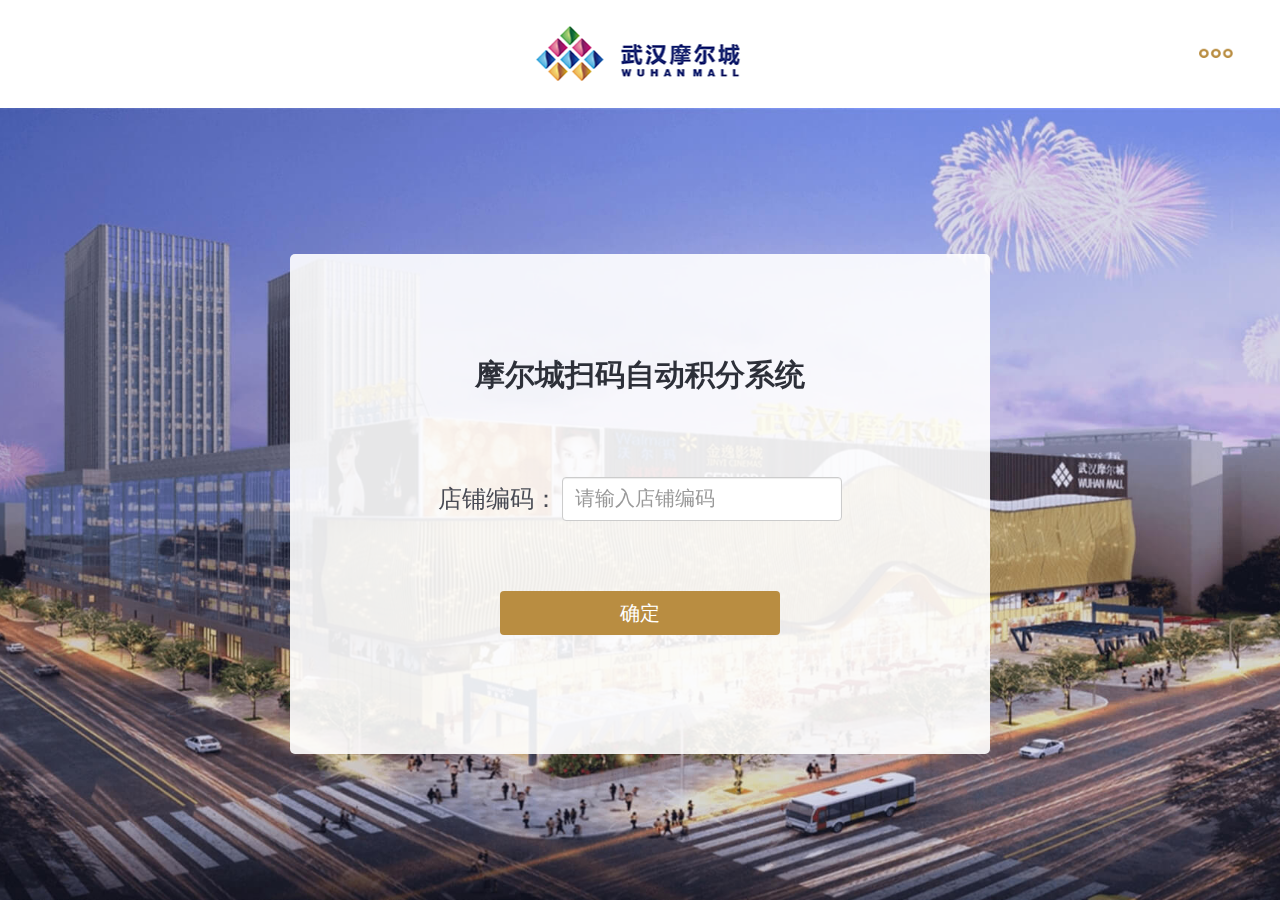
<file: system/www/view/index.html>
<!DOCTYPE html>
<html lang="en">
<head>
    <meta charset="UTF-8">
    <meta name="viewport" content="width=device-width, initial-scale=1.0">
    <meta http-equiv="X-UA-Compatible" content="ie=edge">
    <link rel="stylesheet" href="css/bootstrap.min.css">
	<link rel="stylesheet" href="css/index.css">
    <title>扫码积分系统</title>
</head>

<body>
	<div class="more-container">
		<img class="more" src="img/more.png" alt="">
	</div>
	<!-- 退出登录下拉 -->
	<div class="logout">
		<div class="sanjiao"></div>
		<div class="item" id="close">
			<img src="img/icon1.png" alt="">
			<span>关闭</span>
		</div>
		<div class="item" id="log-off">
			<img src="img/icon2.png" alt="">
			<span>注销</span>
		</div>
	</div>
    <header class="header" id="header">
        <span class="hm" id="shopName"></span>
    </header>
    <section class="bg-container hide">
        <!-- 二维码生成中，稍后窗口 -->
        <div class="content-wrapper active">
            <div class="hm-title" id="codeTitle">积分二维码生成中，请稍后</div>
            <div class="money" id="moneyTxt"></div>
            <img class="bg-img" id="codeImg" src="img/default.png" alt="">
        </div>
    </section>
	<div id="qrcode" style="display:none;width:1px;height:1px;overflow:hidden"></div>
	<!-- 登录成功弹窗 -->
    <div class="page-shade hide"></div>
    <div id="msg" class="suc-pop hide"></div>
	<!-- loading状态 -->
    <div class="loading-wrapper hide">
        <img src="img/loading.gif" alt="">
        <p>请稍后...</p>
    </div>

    <script src="js/jquery-1.11.3.js"></script>
    <script src="js/jquery.cookie.js"></script>
	<script src="js/bootstrap.min.js"></script>
	<script src="js/jquery.qrcode.min.js"></script>
	<script src="js/common.js"></script>
    <script>
	//socket url
	var socketUrl = 'ws://10.0.15.203:33001';
	var socket;
	var isConnected = false;	//是否连接
    var isReConnected = false;		//软件是否关闭
	var totalConnectNum = 99999;   //总重连次数
	var currentConnectNum = 0;
	var reInt;
	var jumpInt;
	var jumpCycle = 5000;	//心跳周期
	var reConnectCycle = 3000;	//重连周期
	var codeshowTime = 60000*10;	//一分钟
	var showInt;

	//获取token
	var token =  $.cookie('auth_token');
	var shopName =  $.cookie('shop_name');
	if (typeof(token) == "undefined" || token == ""){
		self.location='login.html';
	}else{
		$('#shopName').html(shopName);
		$('.bg-container').removeClass('hide');
		connectSocket();
	}

	//处理websocket
	function webSocket(url){
		if (typeof(url) == "undefined" || url==''){
			console.log('socket地址不能为空');
			return;
		}
		socket = new WebSocket(url);
		socket.onopen = function(evt) {
			loading(false);
			console.log(evt);
			currentConnectNum = 0;
			isConnected = true;
			isReConnected = false;
			clearTimeout(reInt);
			showMsg();
			socket.send("{\"msg_type\":\"login\",\"token\":\"" + token + "\"}");
			jumpInt = setInterval('jumpHeartThread()', jumpCycle);	//心跳检测
        };
        socket.onclose = function(evt) {
			clearInterval(jumpInt);
			isConnected = false;
			console.log("reconnectSocket");
			WriteLog('重连socket');
			if(!isReConnected){
				connectSocket();
			}
        };
        socket.onmessage = function(evt) {
			
			receiveData(evt);
        };
        socket.onerror = function(evt) {
			//判断连接次数
			console.log("Connected fail");
			currentConnectNum++;
			if (currentConnectNum> totalConnectNum)
			{
				socket.close();
				showMsg("服务器连接已失败! 请联系管理人员.",0);
				WriteLog('服务器连接已失败! 请联系管理人员','e');
			}else{
				isReConnected = true;
				isConnected = false;
				reInt = setTimeout('connectSocket()',reConnectCycle);
				showMsg("服务器连接失败, 正在重新连接("+ currentConnectNum + ")次",0);
				WriteLog('服务器连接失败, 正在重新连接','e');
			}
        };
	}
	
	//二维码转换图片
	function codeToImages(codeStr){
		$('#qrcode').html('').qrcode({
		render:"canvas",
		text: codeStr,
		width:475,
		height:475
		});
		var canvas = $("#qrcode").find("canvas").attr('id','codeCanvas');
		var cc = document.getElementById('codeCanvas');
		$('#codeImg').attr('src',cc.toDataURL("image/png"));
	}
	
	//心跳检测
	function jumpHeartThread(){
		console.log("jumpHeart");
		socket.send("{\"msg_type\":\"\"}");
	}
	
	//处理数据
	function receiveData(evt){
		console.log("Received Message: " + evt.data);
		if(typeof(evt.data) == 'undefined' || evt.data==''){
			showMsg("数据异常",'e');
			return;
		}
		var data = $.parseJSON(evt.data);
			if(typeof(data["code"]) != "undefined"){
				if (data["code"] == '200'){
					switch (data["msg_type"])
					{
						//返回二维码url
						case "code_url":
							if (data["money"] != null && parseInt(data["money"])>0){
								console.log("img link:" + data["url"]);
								codeToImages(data["url"]);
								$('#moneyTxt').html('￥' + data["money"]);
								$('#codeTitle').html("微信扫码  自动积分");
								clearTimeout(showInt);
								showInt = setTimeout('hiddenCode()',codeshowTime);
							}
							else
							{
								$('#codeImg').attr('src','img/error.png');
								$('#moneyTxt').html('');
								$('#codeTitle').html("积分获取异常");
							}
							break;
					}
				}else if (data["code"] == '400'){
					switch (data["msg_type"])
					{
						case "loginfail":
							showMsg("店铺编号异常!");
							WriteLog('店铺编号异常!','e');
							break;
						case "unbindlogin":
							showMsg("店铺编号已在其它地方登陆! 请重试");
							WriteLog('店铺编号已在其它地方登陆! 请重试','e');
							break;
					}
					if (socket != null){
						socket.close();
					}
					//退出登录
					logOut();
				}
			}else{
				console.log("Error: code is undefined");
			}
	}

	function connectSocket(){
		loading(true);
		console.log("is Connected");
		WriteLog('开始连接socket');
		if (!isConnected)
		{
			webSocket(socketUrl);
		}
	}
	
	//隐藏二维码
	function hiddenCode(){
		clearTimeout(showInt);
		$('#moneyTxt').html('');
		$('#codeImg').attr('src','img/default.png');
		$('#codeTitle').html("积分二维码生成中，请稍后");
	}

	function logOut(){
		if(isConnected){
			socket.close();
		}
		$.cookie('auth_token', '');
		$.cookie('shop_name', '');
		WriteLog('退出登录');
		self.location = 'login.html';
	}
	$(function () {
		var bIsAndroid = isAndroid();
		if (bIsAndroid) {
			$('#close').css('display', 'none');
		}
	})
    </script>
</body>
</html>
</file>
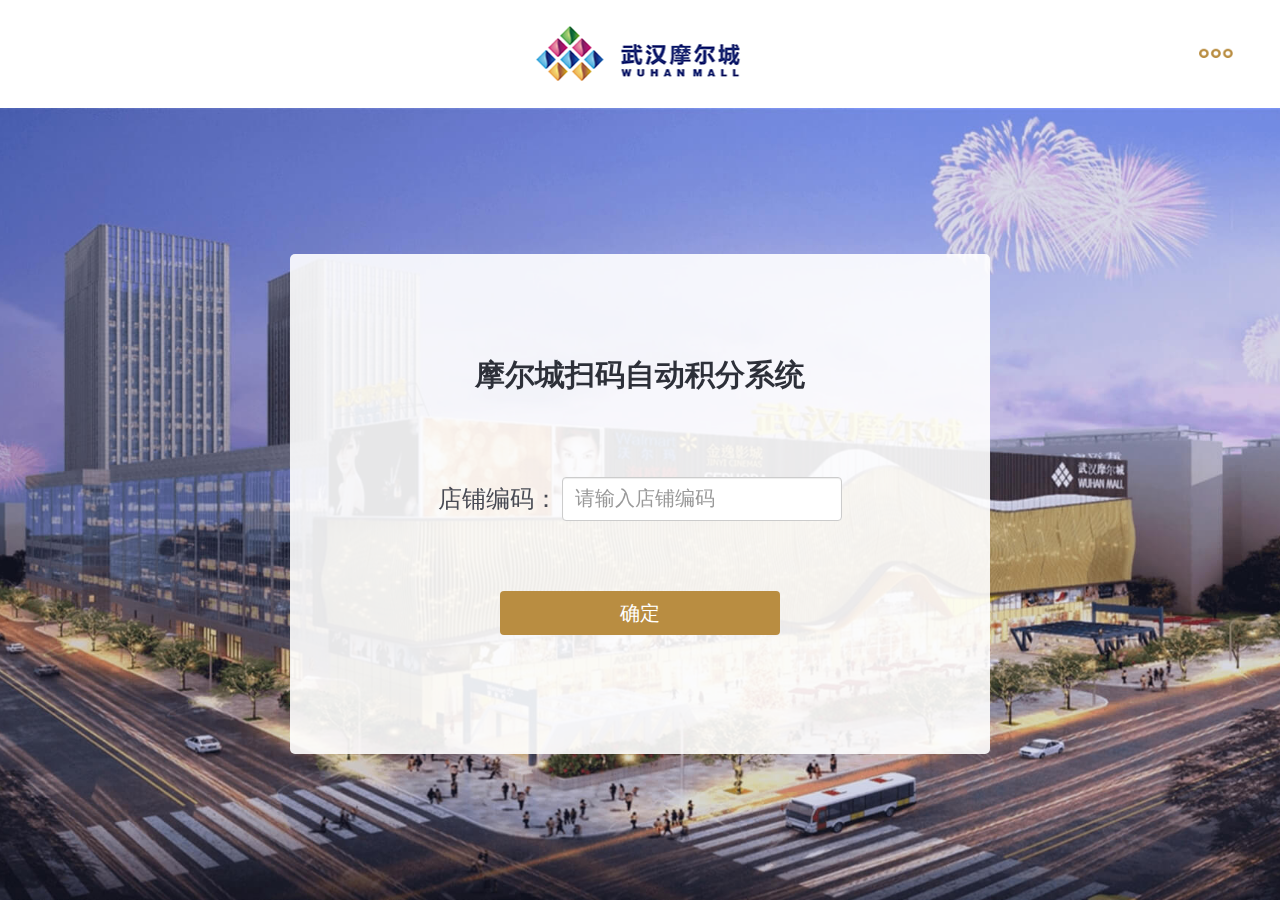
<file: system/www/view/index_test.html>
<!DOCTYPE html>
<html lang="en">
<head>
    <meta charset="UTF-8">
    <meta name="viewport" content="width=device-width, initial-scale=1.0">
    <meta http-equiv="X-UA-Compatible" content="ie=edge">
    <link rel="stylesheet" href="css/bootstrap.min.css">
	<link rel="stylesheet" href="css/index.css">
    <title>扫码积分系统</title>
</head>

<body>
	<div class="more-container">
		<img class="more" src="img/more.png" alt="">
	</div>
	<!-- 退出登录下拉 -->
	<div class="logout">
		<div class="sanjiao"></div>
		<div class="item" id="close">
			<img src="img/icon1.png" alt="">
			<span>关闭</span>
		</div>
		<div class="item" id="log-off">
			<img src="img/icon2.png" alt="">
			<span>注销</span>
		</div>
	</div>
    <header class="header" id="header">
        <span class="hm" id="shopName"></span>
    </header>
    <section class="bg-container hide">
        <!-- 二维码生成中，稍后窗口 -->
        <div class="content-wrapper active">
            <div class="hm-title" id="codeTitle">积分二维码生成中，请稍后</div>
            <div class="money" id="moneyTxt"></div>
            <img class="bg-img" id="codeImg" src="img/default.png" alt="">
        </div>
    </section>
	<div id="qrcode" style="display:none;width:1px;height:1px;overflow:hidden"></div>
	<!-- 登录成功弹窗 -->
    <div class="page-shade hide"></div>
    <div id="msg" class="suc-pop hide"></div>
	<!-- loading状态 -->
    <div class="loading-wrapper hide">
        <img src="img/loading.gif" alt="">
        <p>请稍后...</p>
    </div>

    <script src="js/jquery-1.11.3.js"></script>
    <script src="js/jquery.cookie.js"></script>
	<script src="js/bootstrap.min.js"></script>
	<script src="js/jquery.qrcode.min.js"></script>
	<script src="js/common.js"></script>
    <script>
	//socket url
	var socketUrl = 'ws://10.0.15.203:33001';
	var socket;
	var isConnected = false;	//是否连接
    var isReConnected = false;		//软件是否关闭
	var totalConnectNum = 99999;   //总重连次数
	var currentConnectNum = 0;
	var reInt;
	var jumpInt;
	var jumpCycle = 5000;	//心跳周期
	var reConnectCycle = 3000;	//重连周期
	var codeshowTime = 60000*10;	//一分钟
	var showInt;

	//获取token
    var search = window.location.search.substr(1);
    var searcharr = search.split('&');
    var token = undefined; // =  $.cookie('auth_token');
    var shopName; // =  $.cookie('shop_name');
    for(var i=0;i<searcharr.length;i++){
        var searchtmp = searcharr[i].split('=');
        if(searchtmp[0] == 'token'){
            token = searchtmp[1];
        }
        if(searchtmp[0] == 'shop_name'){
            shopName = searchtmp[1];
        }
    }
    
	if (typeof(token) == "undefined"){
		self.location='login.html';
	}else{
		$('#shopName').html(shopName);
		$('.bg-container').removeClass('hide');
		connectSocket();
	}

	//处理websocket
	function webSocket(url){
		if (typeof(url) == "undefined" || url==''){
			console.log('socket地址不能为空');
			return;
		}
		socket = new WebSocket(url);
		socket.onopen = function(evt) {
			loading(false);
			console.log(evt);
			currentConnectNum = 0;
			isConnected = true;
			isReConnected = false;
			clearTimeout(reInt);
			showMsg();
			socket.send("{\"msg_type\":\"login\",\"token\":\"" + token + "\"}");
			//jumpInt = setInterval('jumpHeartThread()', jumpCycle);	//心跳检测
        };
        socket.onclose = function(evt) {
			clearInterval(jumpInt);
			isConnected = false;
			console.log("reconnectSocket");
			WriteLog('重连socket');
			if(!isReConnected){
				//connectSocket();
			}
        };
        socket.onmessage = function(evt) {
			
			receiveData(evt);
        };
        socket.onerror = function(evt) {
			//判断连接次数
			console.log("Connected fail");
			currentConnectNum++;
			if (currentConnectNum> totalConnectNum)
			{
				socket.close();
				showMsg("服务器连接已失败! 请联系管理人员.",0);
				WriteLog('服务器连接已失败! 请联系管理人员','e');
			}else{
				isReConnected = true;
				isConnected = false;
				reInt = setTimeout('connectSocket()',reConnectCycle);
				showMsg("服务器连接失败, 正在重新连接("+ currentConnectNum + ")次",0);
				WriteLog('服务器连接失败, 正在重新连接','e');
			}
        };
	}
	
	//二维码转换图片
	function codeToImages(codeStr){
		$('#qrcode').html('').qrcode({
		render:"canvas",
		text: codeStr,
		width:475,
		height:475
		});
		var canvas = $("#qrcode").find("canvas").attr('id','codeCanvas');
		var cc = document.getElementById('codeCanvas');
		$('#codeImg').attr('src',cc.toDataURL("image/png"));
	}
	
	//心跳检测
	function jumpHeartThread(){
		console.log("jumpHeart");
		socket.send("{\"msg_type\":\"\"}");
	}
	
	//处理数据
	function receiveData(evt){
		console.log("Received Message: " + evt.data);
		if(typeof(evt.data) == 'undefined' || evt.data==''){
			showMsg("数据异常",'e');
			return;
		}
		var data = $.parseJSON(evt.data);
			if(typeof(data["code"]) != "undefined"){
				if (data["code"] == '200'){
					switch (data["msg_type"])
					{
						//返回二维码url
						case "code_url":
							if (data["money"] != null && parseInt(data["money"])>0){
								console.log("img link:" + data["url"]);
								codeToImages(data["url"]);
								$('#moneyTxt').html('￥' + data["money"]);
								$('#codeTitle').html("微信扫码  自动积分");
								clearTimeout(showInt);
								showInt = setTimeout('hiddenCode()',codeshowTime);
							}
							else
							{
								$('#codeImg').attr('src','/img/error.png');
								$('#moneyTxt').html('');
								$('#codeTitle').html("积分获取异常");
							}
							break;
					}
				}else if (data["code"] == '400'){
					switch (data["msg_type"])
					{
						case "loginfail":
							showMsg("店铺编号异常!");
							WriteLog('店铺编号异常!','e');
							break;
						case "unbindlogin":
							showMsg("店铺编号已在其它地方登陆! 请重试");
							WriteLog('店铺编号已在其它地方登陆! 请重试','e');
							break;
					}
					if (socket != null){
						socket.close();
					}
					//退出登录
					//logOut();
				}
			}else{
				console.log("Error: code is undefined");
			}
	}

	function connectSocket(){
		loading(true);
		console.log("is Connected");
		WriteLog('开始连接socket');
		if (!isConnected)
		{
			webSocket(socketUrl);
		}
	}
	
	//隐藏二维码
	function hiddenCode(){
		clearTimeout(showInt);
		$('#moneyTxt').html('');
		$('#codeImg').attr('src','img/default.png');
		$('#codeTitle').html("积分二维码生成中，请稍后");
	}

	function logOut(){
		if(isConnected){
			socket.close();
		}
		$.cookie('auth_token', '');
		$.cookie('shop_name', '');
		WriteLog('退出登录');
		self.location = 'login.html';
	}
    </script>
</body>
</html>
</file>
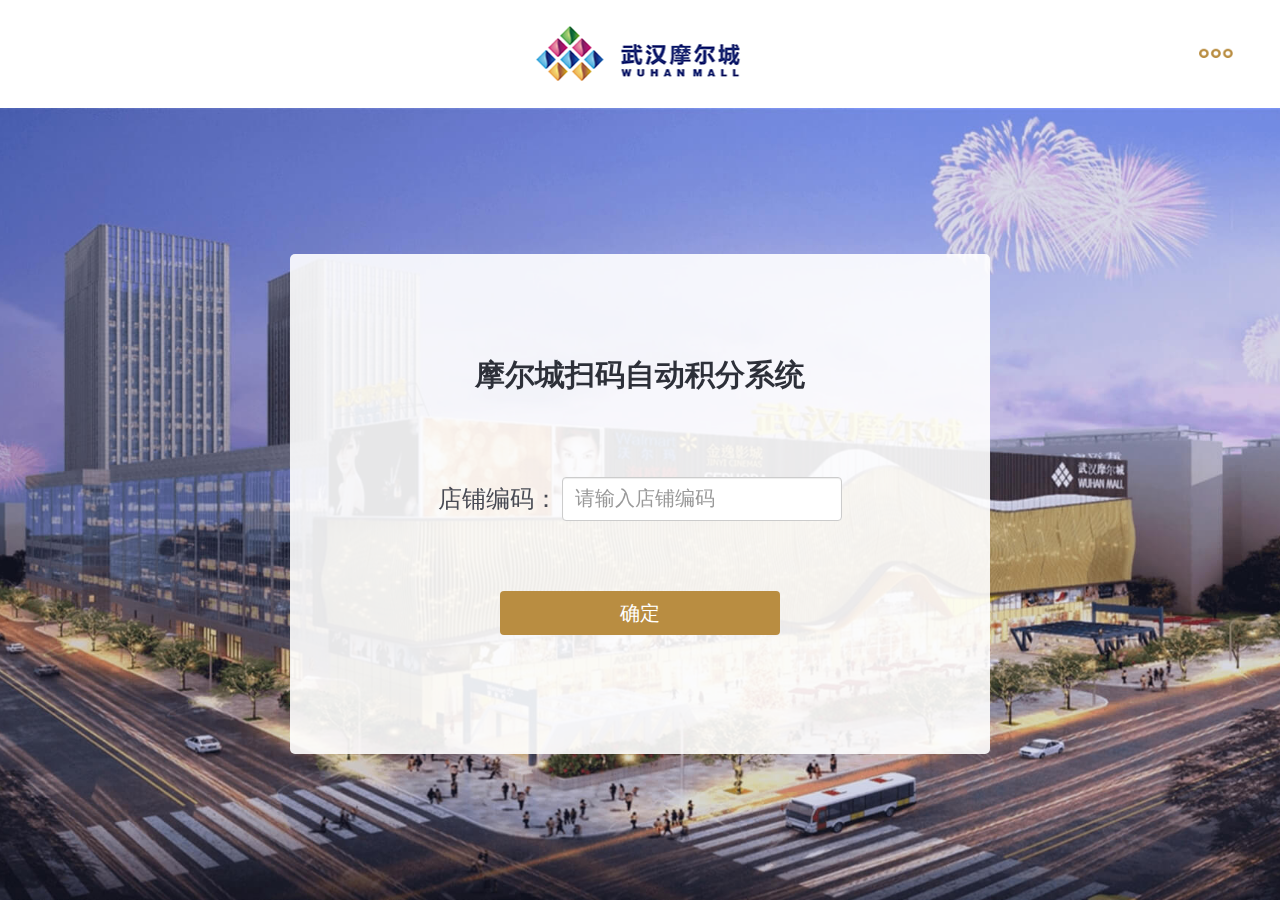
<file: system/www/view/login.html>
<!DOCTYPE html>
<html lang="en">

<head>
    <meta charset="UTF-8">
	<meta name="viewport" content="width=device-width,initial-scale=1.0,minimum-scale=1.0,maximum-scale=1.0,user-scalable=no">
    <meta http-equiv="X-UA-Compatible" content="ie=edge">
    <link rel="stylesheet" href="css/bootstrap.min.css">
	<link rel="stylesheet" href="css/index.css">
    <title>扫码积分系统</title>
</head>
<body>
	<div class="more-container">
		<img class="more" src="img/more.png" alt="">
	</div>
	<!-- 退出登录下拉 -->
	<div class="logout">
		<div class="sanjiao"></div>
		<div class="item" id="close">
			<img src="img/icon1.png" alt="">
			<span>关闭</span>
		</div>
	</div>
    <header class="header" id="header">
        <img class="logo" src="img/logo.png" alt="">
    </header>
    <section class="bg-container">
        <div class="content-wrapper">
            <div class="title">摩尔城扫码自动积分系统</div>
            <div class="shop-code">
                <label id="label" for="code">店铺编码：</label>
                <input type="text" class="form-control" onclick='OnKeyPanel();' placeholder="请输入店铺编码" id="code">
            </div>
            <button class="button" id="sub_btn">确定</button>
        </div>
    </section>
    <!-- 登录成功弹窗 -->
    <div class="page-shade hide"></div>
    <div id="msg" class="suc-pop hide"></div>

	<!-- loading状态 -->
    <div class="loading-wrapper hide">
        <img src="img/loading.gif" alt="">
        <p>请稍后...</p>
    </div>

<script src="js/jquery-1.11.3.js"></script>
<script src="js/jquery.cookie.js"></script>
<script src="js/bootstrap.min.js"></script>
<script type="text/javascript" src="js/common.js"></script>
<script>
var HttpUrl = 'http://10.0.15.203:33001';

// 点击提交
$('#sub_btn').click(function () {
	var code = $('#code').val();
	if (code == '') {
		showMsg("店铺编码不能为空");
		return;
	}
	$.ajax({
		url: HttpUrl + '/login.php',
		type: 'POST', //GET
		async: true,    //或false,是否异步
		data: {
			msgtype: 'login', meccode: code
		},
		timeout: 5000,    //超时时间
		dataType: 'json',    //返回的数据格式：json/xml/html/script/jsonp/text
		beforeSend: function (xhr) { },
		success: function (data, textStatus, jqXHR) {
			if (data.code == 200) {
				$.cookie('auth_token', data.token);
				$.cookie('shop_name', data.shop_name);
				self.location = 'index.html';
			} else {
				showMsg(data.msg);
			}
			console.log(data);
		},
		error: function (xhr, textStatus) {
			showMsg("服务错误");
			WriteLog('登录失败！服务器错误','e');
			return;
		}
	})
});

$(function() {
	var bIsAndroid = isAndroid();
	if(bIsAndroid) {
		$('.more-container').css('display','none');
	}
})
</script>
</body>
</html>
</file>
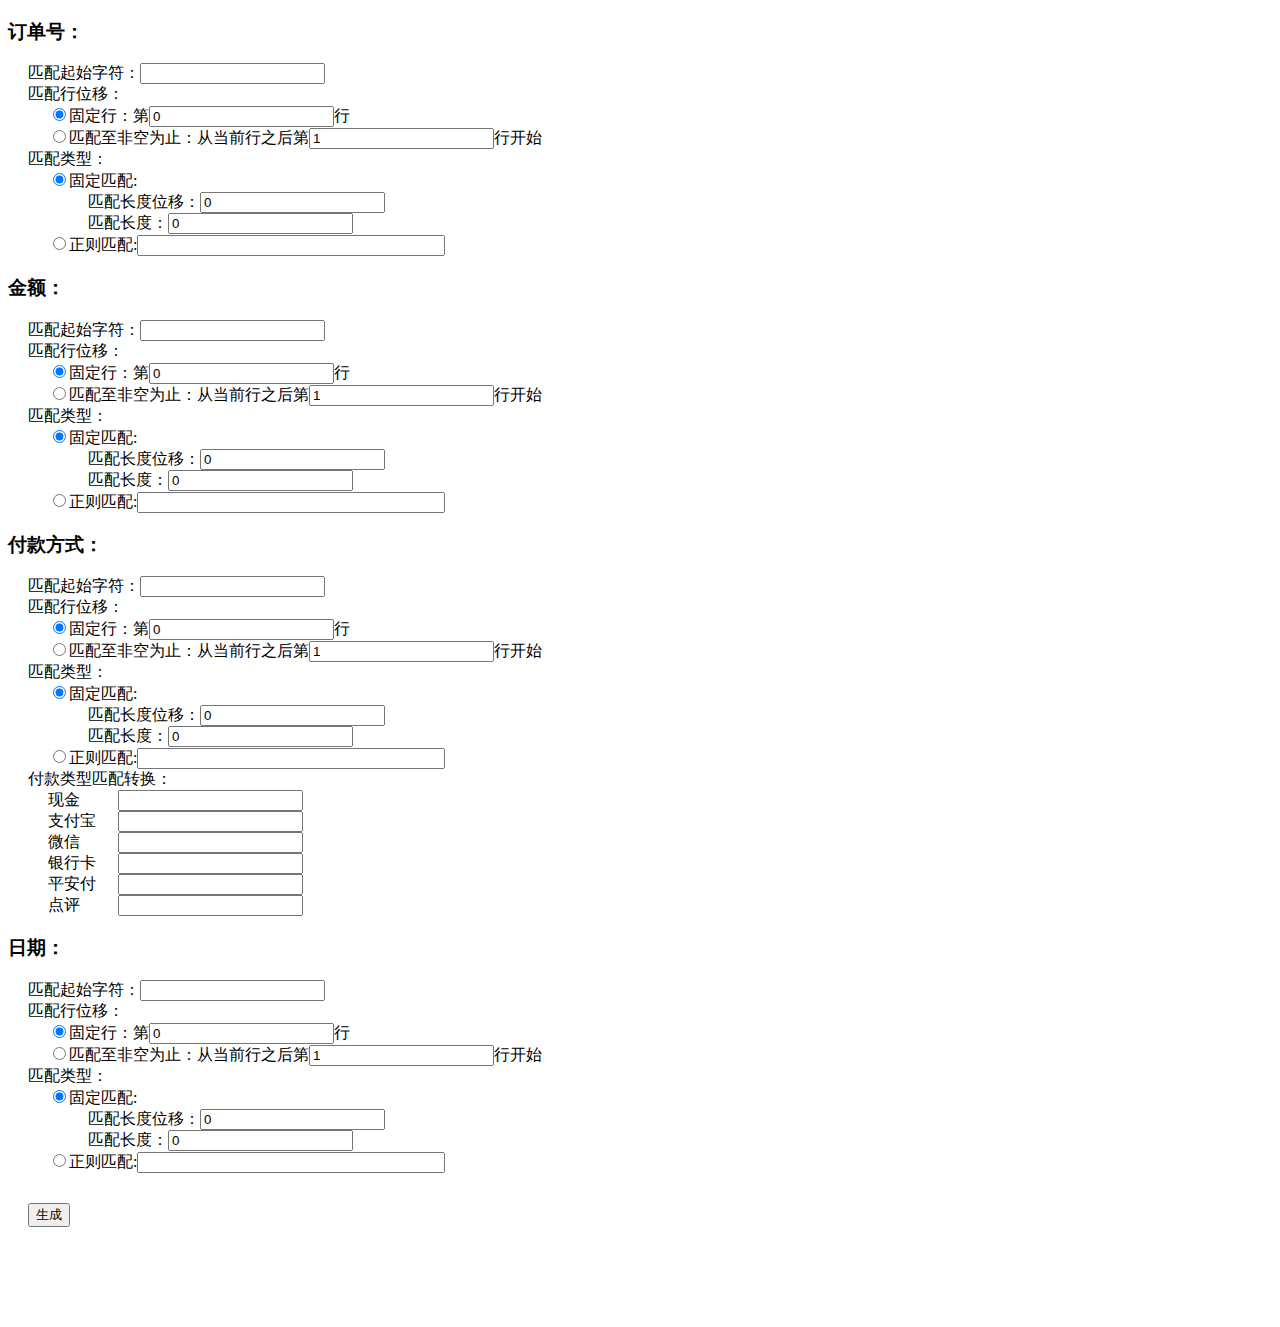
<file: system/www/view/parse_order.html>
<!DOCTYPE html>
<html>
<head>
    <title>生成解析json格式</title>
    <meta charset="UTF-8">
    <style>
        .pd1 {
            margin-left:20px;
        }
        .pd2 {
            margin-left:40px;
        }
        .pdt1 {
            margin-top:30px;
        }
        .pdd1 {
            margin-bottom:100px;
        }
        .lab1 {
            display:inline-block;
            width:70px;
        }
        .match1 {
            width:300px;
        }
    </style>
</head>
<body>
<div id="contents">
    <div id="order_id">
        <h3>订单号：</h3>
        <div class="pd1">匹配起始字符：<input type="text" name="order_id_field" id="order_id_field" /></div>
        <div class="pd1">
            匹配行位移：
            <div class="pd1">
                <input type="radio" name="order_id_row_type" class="order_id_row_type" value="1" checked />固定行：第<input type="number" name="order_id_row_val1" id="order_id_row_val1" value="0" />行
            </div>
            <div class="pd1">
                <input type="radio" name="order_id_row_type" class="order_id_row_type" value="2" />匹配至非空为止：从当前行之后第<input type="number" name="order_id_row_val2" id="order_id_row_val2" value="1" />行开始
            </div>
        </div>
        <div class="pd1">
            匹配类型：
            <div class="pd1">
                <input type="radio" name="order_id_match_type" class="order_id_match_type" value="1" checked />固定匹配:
                <div class="pd2">匹配长度位移：<input type="number" name="order_id_offset" id="order_id_offset" value="0" /></div>
                <div class="pd2">匹配长度：<input type="number" name="order_id_len" id="order_id_len" value="0" /></div>
            </div>
            <div class="pd1">
                <input type="radio" name="order_id_match_type" class="order_id_match_type" value="2" />正则匹配:<input class="match1" type="text" name="order_id_match_val" id="order_id_match_val" value="" />
            </div>
        </div>
    </div>

    <div id="amount">
        <h3>金额：</h3>
        <div class="pd1">匹配起始字符：<input type="text" name="amount_field" id="amount_field" /></div>
        <div class="pd1">
            匹配行位移：
            <div class="pd1">
                <input type="radio" name="amount_row_type" class="amount_row_type" value="1" checked />固定行：第<input type="number" name="amount_row_val1" id="amount_row_val1" value="0" />行
            </div>
            <div class="pd1">
                <input type="radio" name="amount_row_type" class="amount_row_type" value="2" />匹配至非空为止：从当前行之后第<input type="number" name="amount_row_val2" id="amount_row_val2" value="1" />行开始
            </div>
        </div>
        <div class="pd1">
            匹配类型：
            <div class="pd1">
                <input type="radio" name="amount_match_type" class="amount_match_type" value="1" checked />固定匹配:
                <div class="pd2">匹配长度位移：<input type="number" name="amount_offset" id="amount_offset" value="0" /></div>
                <div class="pd2">匹配长度：<input type="number" name="amount_len" id="amount_len" value="0" /></div>
            </div>
            <div class="pd1">
                <input type="radio" name="amount_match_type" class="amount_match_type" value="2" />正则匹配:<input class="match1" type="text" name="amount_match_val" id="amount_match_val" value="" />
            </div>
        </div>
    </div>

    <div id="method">
        <h3>付款方式：</h3>
        <div class="pd1">匹配起始字符：<input type="text" name="method_field" id="method_field" /></div>
        <div class="pd1">
            匹配行位移：
            <div class="pd1">
                <input type="radio" name="method_row_type" class="method_row_type" value="1" checked />固定行：第<input type="number" name="method_row_val1" id="method_row_val1" value="0" />行
            </div>
            <div class="pd1">
                <input type="radio" name="method_row_type" class="method_row_type" value="2" />匹配至非空为止：从当前行之后第<input type="number" name="method_row_val2" id="method_row_val2" value="1" />行开始
            </div>
        </div>
        <div class="pd1">
            匹配类型：
            <div class="pd1">
                <input type="radio" name="method_match_type" class="method_match_type" value="1" checked />固定匹配:
                <div class="pd2">匹配长度位移：<input type="number" name="method_offset" id="method_offset" value="0" /></div>
                <div class="pd2">匹配长度：<input type="number" name="method_len" id="method_len" value="0" /></div>
            </div>
            <div class="pd1">
                <input type="radio" name="method_match_type" class="method_match_type" value="2" />正则匹配:<input class="match1" type="text" name="method_match_val" id="method_match_val" value="" />
            </div>
        </div>
        <div class="pd1">付款类型匹配转换：
            <div class="pd1"><label class="lab1">现金</label><input type="text" id="cash" value="" /></div>
            <div class="pd1"><label class="lab1">支付宝</label><input type="text" id="alipay" value="" /></div>
            <div class="pd1"><label class="lab1">微信</label><input type="text" id="wxpay" value="" /></div>
            <div class="pd1"><label class="lab1">银行卡</label><input type="text" id="bank" value="" /></div>
            <div class="pd1"><label class="lab1">平安付</label><input type="text" id="paf" value="" /></div>
            <div class="pd1"><label class="lab1">点评</label><input type="text" id="dp" value="" /></div>
        </div>
    </div>

    <div id="times">
        <h3>日期：</h3>
        <div class="pd1">匹配起始字符：<input type="text" name="times_field" id="times_field" /></div>
        <div class="pd1">
            匹配行位移：
            <div class="pd1">
                <input type="radio" name="times_row_type" class="times_row_type" value="1" checked />固定行：第<input type="number" name="times_row_val1" id="times_row_val1" value="0" />行
            </div>
            <div class="pd1">
                <input type="radio" name="times_row_type" class="times_row_type" value="2" />匹配至非空为止：从当前行之后第<input type="number" name="times_row_val2" id="times_row_val2" value="1" />行开始
            </div>
        </div>
        <div class="pd1">
            匹配类型：
            <div class="pd1">
                <input type="radio" name="times_match_type" class="times_match_type" value="1" checked />固定匹配:
                <div class="pd2">匹配长度位移：<input type="number" name="times_offset" id="times_offset" value="0" /></div>
                <div class="pd2">匹配长度：<input type="number" name="times_len" id="times_len" value="0" /></div>
            </div>
            <div class="pd1">
                <input type="radio" name="times_match_type" class="times_match_type" value="2" />正则匹配:<input class="match1" type="text" name="times_match_val" id="times_match_val" value="" />
            </div>
        </div>
    </div>
</div>
<button class="pd1 pdt1" id="parse">生成</button>
<div class="pd1 pdt1 pdd1" id="code_json"></div>
<script type="text/javascript">
    var code_json={},order_id={},amount={},method={},times={};
    document.getElementById('parse').onclick = function(){
        var i;
        //订单号
        order_id.field = document.getElementById('order_id_field').value;
        var order_id_row_type = document.getElementsByName('order_id_row_type');
        for(i=0;i<order_id_row_type.length;i++){
            if(order_id_row_type[i].checked == true){
                order_id.row_type = order_id_row_type[i].value;
                order_id.row_val = document.getElementById('order_id_row_val'+order_id.row_type).value;
            }
        }
        order_id_match_type = document.getElementsByName('order_id_match_type');
        for(i=0;i<order_id_match_type.length;i++){
            if(order_id_match_type[i].checked == true){
                order_id.match_type = order_id_match_type[i].value;
            }
        }
        order_id.match_val = document.getElementById('order_id_match_val').value;
        order_id.offset = document.getElementById('order_id_offset').value;
        order_id.len = document.getElementById('order_id_len').value;
        
        
        //金额
        amount.field = document.getElementById('amount_field').value;
        var amount_row_type = document.getElementsByName('amount_row_type');
        for(i=0;i<amount_row_type.length;i++){
            if(amount_row_type[i].checked == true){
                amount.row_type = amount_row_type[i].value;
                amount.row_val = document.getElementById('amount_row_val'+amount.row_type).value;
            }
        }
        amount_match_type = document.getElementsByName('amount_match_type');
        for(i=0;i<amount_match_type.length;i++){
            if(amount_match_type[i].checked == true){
                amount.match_type = amount_match_type[i].value;
            }
        }
        amount.match_val = document.getElementById('amount_match_val').value;
        amount.offset = document.getElementById('amount_offset').value;
        amount.len = document.getElementById('amount_len').value;
        
        
        //付款方式
        method.field = document.getElementById('method_field').value;
        var method_row_type = document.getElementsByName('method_row_type');
        for(i=0;i<method_row_type.length;i++){
            if(method_row_type[i].checked == true){
                method.row_type = method_row_type[i].value;
                method.row_val = document.getElementById('method_row_val'+method.row_type).value;
            }
        }
        method_match_type = document.getElementsByName('method_match_type');
        for(i=0;i<method_match_type.length;i++){
            if(method_match_type[i].checked == true){
                method.match_type = method_match_type[i].value;
            }
        }
        method.match_val = document.getElementById('method_match_val').value;
        method.offset = document.getElementById('method_offset').value;
        method.len = document.getElementById('method_len').value;
        method.paytype = {};
        method.paytype.cash = document.getElementById('cash').value;
        method.paytype.alipay = document.getElementById('alipay').value;
        method.paytype.wxpay = document.getElementById('wxpay').value;
        method.paytype.bank = document.getElementById('bank').value;
        method.paytype.paf = document.getElementById('paf').value;
        method.paytype.dp = document.getElementById('dp').value;
        
        //日期
        times.field = document.getElementById('times_field').value;
        var times_row_type = document.getElementsByName('times_row_type');
        
        for(i=0;i<times_row_type.length;i++){
            if(times_row_type[i].checked == true){
                times.row_type = times_row_type[i].value;
                times.row_val = document.getElementById('times_row_val'+times.row_type).value;
            }
        }
        times_match_type = document.getElementsByName('times_match_type');
        for(i=0;i<times_match_type.length;i++){
            if(times_match_type[i].checked == true){
                times.match_type = times_match_type[i].value;
            }
        }
        times.match_val = document.getElementById('times_match_val').value;
        times.offset = document.getElementById('times_offset').value;
        times.len = document.getElementById('times_len').value;
        
        code_json.order_id = order_id;
        code_json.amount = amount;
        code_json.method = method;
        code_json.times = times;
        console.log(code_json);
        document.getElementById('code_json').innerHTML = JSON.stringify(code_json);
    }
</script>
</body>
</html>
</file>
<file: system/www/view/css/index.css>
html,body {
    height: 100%;
    width: 100%;
	font-family: "Microsoft YaHei" ! important;
	user-select:none;
}
.header {
    position: relative;
    width: 100%;
    height: 12%;
    background: #fff;
}
.hm {
    position: absolute;
    top: 50%;
    left: 50%;
    transform: translate(-50%, -50%);
    -ms-transform: translate(-50%, -50%); 	/* IE 9 */
    -moz-transform: translate(-50%, -50%); 	/* Firefox */
    -webkit-transform: translate(-50%, -50%); /* Safari 和 Chrome */
    -o-transform: translate(-50%, -50%);
    color: #B98D41;
    font-size: 46px;
}
.logo {
    position: absolute;
    top: 50%;
    left: 50%;
    transform: translate(-50%, -50%);
    -ms-transform: translate(-50%, -50%); 	/* IE 9 */
    -moz-transform: translate(-50%, -50%); 	/* Firefox */
    -webkit-transform: translate(-50%, -50%); /* Safari 和 Chrome */
    -o-transform: translate(-50%, -50%);
    width: 249px;
}
.more-container {
  position: fixed;
  z-index: 10000;
  top: 0;
  right: 0;
  height: 12%;
  width: 10%;
  cursor: pointer;
}
.more {
    position: absolute;
    top: 50%;
    left: 50%;
    transform: translate(-50%, -50%);
    -ms-transform: translate(-50%, -50%); 	/* IE 9 */
    -moz-transform: translate(-50%, -50%); 	/* Firefox */
    -webkit-transform: translate(-50%, -50%); /* Safari 和 Chrome */
    -o-transform: translate(-50%, -50%);
    width: 34px;
    cursor: pointer;
}
.logout {
    position: absolute;
    top: calc(6.6% + 14px);
    right: 3%;
    z-index: 1000;
    background: #fff;
    width: 110px;
    box-shadow: 0px 1px 18px 0px rgba(0, 0, 0, 0.2);
    border-radius: 4px;
    display: none;
    z-index: 100002;
}

.sanjiao {
    position: absolute;
    top: -6px;
    right: 20px;
    width: 0;
    height: 0;
    border-left: 6px solid transparent;
    border-right: 6px solid transparent;
    border-bottom: 6px solid rgba(0, 0, 0, 0.1);
}

.logout .item {
    text-align: center;
    height: 50px;
    line-height: 50px;
    font-size: 0;
    cursor: pointer;
}

.logout .item img {
    margin-right: 10px;
    width: 16px;
    display: inline-block;
    vertical-align: middle;
}

.logout .item span {
    display: inline-block;
    vertical-align: middle;
    color: #252525;
    font-size: 14px;
}

.bg-container {
    position: relative;
    width: 100%;
    height: 88%;
    background-image: url(../img/backgroud.jpg);
    background-size: cover;
    background-repeat: no-repeat;
    background-position: center;
}

.bg-container.hide{
	display: none;
    z-index: -1;
}

.content-wrapper {
    position: absolute;
    top: 50%;
    left: 50%;
    transform: translate(-50%, -50%);
    -ms-transform: translate(-50%, -50%); 	/* IE 9 */
    -moz-transform: translate(-50%, -50%); 	/* Firefox */
    -webkit-transform: translate(-50%, -50%); /* Safari 和 Chrome */
    -o-transform: translate(-50%, -50%);
    background: rgba(255,255,255,0.9);
    width: 700px;
    height: 500px;
    border-radius: 5px;
    text-align: center;
    display: block;
}

.title {
    margin: 100px auto 80px;
    text-align: center;
    color: #2D3039;
    font-size: 30px;
    font-weight: bold;
}

.hm-title {
    margin: 50px auto 30px;
    color: #2D3039;
    font-size: 20px;
}

.money {
    margin-bottom: 30px;
    font-size: 20px;
    color: #2d3039;
    height: 30px;
    line-height: 30px;
}

#label {
    color: #484A53;
    font-size: 24px;
    margin-bottom: 0!important;
    font-weight: normal!important;
    vertical-align: middle;
}

#code {
    width: 40%;
    height: 44px;
    display: inline-block;
    vertical-align: middle;
    font-size: 20px;
}

.shop-code {
    margin-bottom: 70px;
}

.button {
    width: 40%;
    height: 44px;
    border: none;
    background: #B98D41;
    border-radius: 4px;
    color: #fff;
    font-size: 20px;
    outline: none;
}

.suc-pop {
    position: fixed;
    z-index: 10001;
    top: 55%;
    left: 50%;
    transform: translate(-50%, -50%);
    -ms-transform: translate(-50%, -50%); 	/* IE 9 */
    -moz-transform: translate(-50%, -50%); 	/* Firefox */
    -webkit-transform: translate(-50%, -50%); /* Safari 和 Chrome */
    -o-transform: translate(-50%, -50%);
    background: rgba(0,0,0,.85);
    color: #fff;
    width: 360px;
    height: 60px;
    text-align: center;
    line-height: 60px;
    border-radius: 4px;
    font-size: 20px;
    opacity: 1;
    transition: all .2s;
}

.suc-pop.hide {
    opacity: 0;
    z-index: -1;
}

.page-shade {
    position: fixed;
    width: 100%;
    top: 12%;
    bottom: 0;
    background: rgba(0,0,0,.4);
    z-index: 10000;
}

.page-shade.hide {
    display: none;
}

.loading-wrapper {
    padding: 15px 20px;
    position: fixed;
    top: 50%;
    left: 50%;
    transform: translate(-50%, -50%);
    -ms-transform: translate(-50%, -50%); 	/* IE 9 */
    -moz-transform: translate(-50%, -50%); 	/* Firefox */
    -webkit-transform: translate(-50%, -50%); /* Safari 和 Chrome */
    -o-transform: translate(-50%, -50%);
    background: rgba(0,0,0,.8);
    border-radius: 6px;
    text-align: center;
}

.loading-wrapper img {
    width: 40px;
    height: 40px;
}

.loading-wrapper p {
    font-size: 16px;
    margin: 18px auto 0;
    color: #fff;
}

.loading-wrapper.hide {
    display:none;
}

.money {
    margin-bottom: 30px;
    font-size: 20px;
    color: #2d3039;
    height: 30px;
    line-height: 30px;
}

.bg-img {
    width: 250px;
    height: 250px;
}

.coffee img {
    position: absolute;
    top: 50%;
    transform: translate(-50%, -50%);
    -ms-transform: translate(-50%, -50%); 	/* IE 9 */
    -moz-transform: translate(-50%, -50%); 	/* Firefox */
    -webkit-transform: translate(-50%, -50%); /* Safari 和 Chrome */
    -o-transform: translate(-50%, -50%);
    width: 60px;
}

.img-code {
    width: 210px;
    height: 210px;
}
</file>
